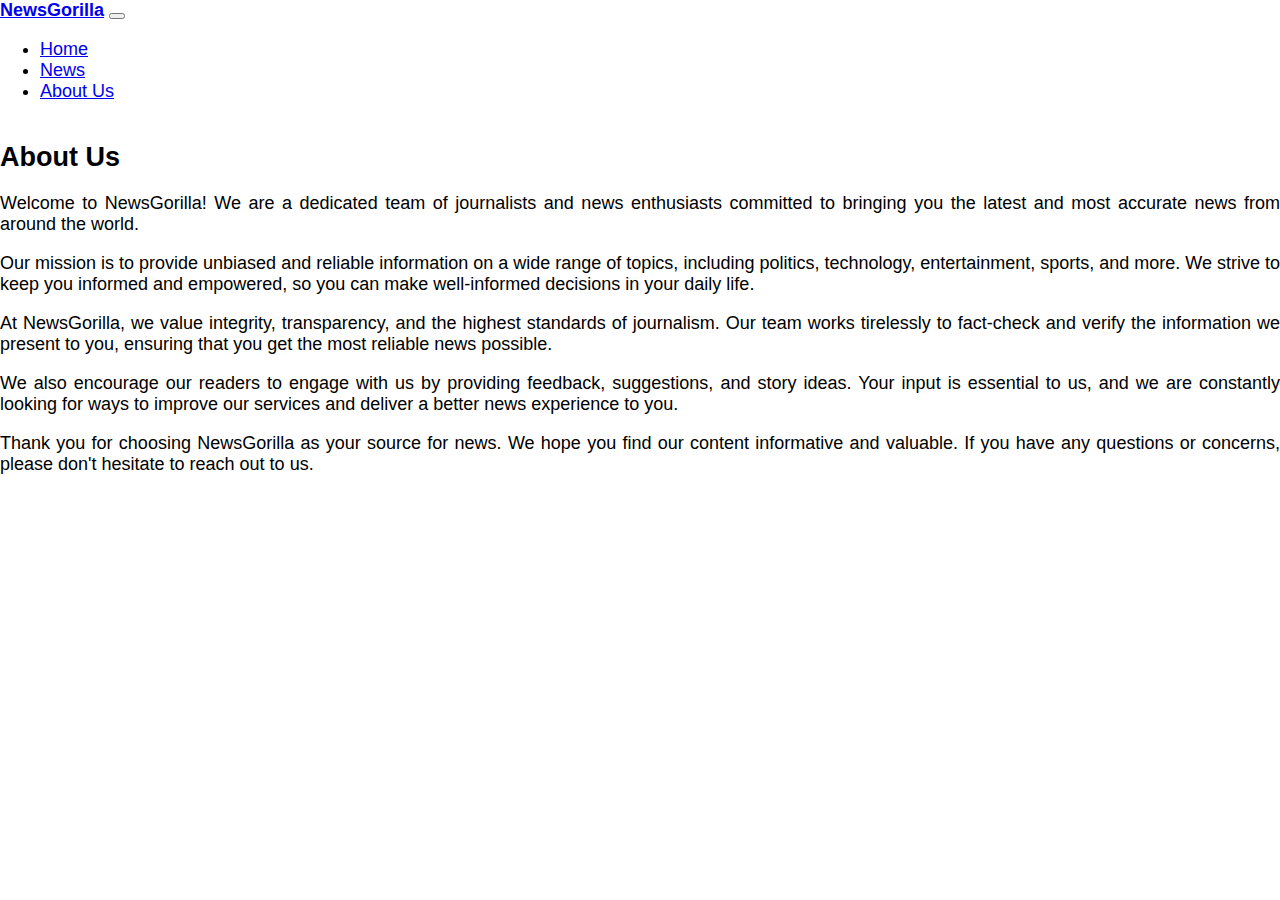
<file: about.html>
<!DOCTYPE html>
<html lang="en">

<head>
    <meta charset="UTF-8" />
    <meta http-equiv="X-UA-Compatible" content="IE=edge" />
    <meta name="viewport" content="width=device-width, initial-scale=1.0" />
    <link href="https://cdn.jsdelivr.net/npm/bootstrap@5.1.3/dist/css/bootstrap.min.css" rel="stylesheet"
        integrity="sha384-1BmE4kWBq78iYhFldvKuhfTAU6auU8tT94WrHftjDbrCEXSU1oBoqyl2QvZ6jIW3" crossorigin="anonymous" />
    <link rel="stylesheet" href="https://cdnjs.cloudflare.com/ajax/libs/font-awesome/5.15.3/css/all.min.css">
    <title>About Us | NewsGorilla </title>
    <link rel="stylesheet" href="styles.css">
</head>

<body>
    <nav class="navbar navbar-expand-lg navbar-dark bg-dark">
        <div class="container-fluid">
            <strong><a class="navbar-brand" href="/">NewsGorilla</a></strong>
            <button class="navbar-toggler" type="button" data-bs-toggle="collapse"
                data-bs-target="#navbarSupportedContent" aria-controls="navbarSupportedContent" aria-expanded="false"
                aria-label="Toggle navigation">
                <span class="navbar-toggler-icon"></span>
            </button>
            <div class="collapse navbar-collapse" id="navbarSupportedContent">
                <ul class="navbar-nav me-auto mb-2 mb-lg-0">
                    <li class="nav-item">
                        <a class="nav-link active" aria-current="page" href="/home.html">Home</a>
                    </li>
                    <li class="nav-item">
                        <a class="nav-link active" aria-current="page" href="/">News</a>
                      </li>
                    <li class="nav-item">
                        <a class="nav-link active" aria-current="page" href="/about.html">About Us</a>
                    </li>
                </ul>
            </div>
        </div>
    </nav>

    <div class="wrapper">

        <main class="container py-5">
            <section class="about-section">
                <h2>About Us</h2>
                <p>
                    Welcome to NewsGorilla! We are a dedicated team of journalists and news enthusiasts committed to
                    bringing you the latest and most accurate news from around the world.
                </p>
                <p>
                    Our mission is to provide unbiased and reliable information on a wide range of topics, including
                    politics,
                    technology, entertainment, sports, and more. We strive to keep you informed and empowered, so you
                    can
                    make
                    well-informed decisions in your daily life.
                </p>
                <p>
                    At NewsGorilla, we value integrity, transparency, and the highest standards of journalism. Our team
                    works tirelessly to fact-check and verify the information we present to you, ensuring that you get
                    the
                    most
                    reliable news possible.
                </p>
                <p>
                    We also encourage our readers to engage with us by providing feedback, suggestions, and story ideas.
                    Your
                    input is essential to us, and we are constantly looking for ways to improve our services and deliver
                    a
                    better news experience to you.
                </p>
                <p>
                    Thank you for choosing NewsGorilla as your source for news. We hope you find our content informative
                    and valuable. If you have any questions or concerns, please don't hesitate to reach out to us.
                </p>
            </section>
        </main>
    </div>

    <footer class="bg-dark text-white py-3">
        <div class="container">
            <div class="social-icons">
                <a href="#" class="social-icon"><i class="fab fa-facebook-f"></i></a>
                <a href="#" class="social-icon"><i class="fab fa-instagram"></i></a>
                <a href="#" class="social-icon"><i class="fab fa-linkedin-in"></i></a>
            </div>
            <p>&copy; 2023 Your News Website. All rights reserved.</p>
        </div>
    </footer>
    <!-- <script src="https://kit.fontawesome.com/a076d05399.js" crossorigin="anonymous"></script> -->
</body>

</html>
</file>
<file: styles.css>
body {
    font-family: Arial, sans-serif;
    font-size: large;
    margin: 0;
    padding: 0;
    display: flex;
    flex-direction: column;
    min-height: 100vh;
}

.wrapper {
    flex: 1;
}

.about-section h2 {
    margin-bottom: 20px; /* Add space after the "About Us" heading */
}

.about-section {
    text-align: justify;
    flex: 1;
}

footer {
    color: #fff;
    margin-top: 20px; /* Add some space between the main content and the footer */
    text-align: center;
}

.social-icons {
    margin-bottom: 10px; /* Add space between the social icons and the copyright text */
}

.social-icon {
    font-size: 24px; /* Increase the font size of the social media icons */
    color: #fff;
    margin-right: 10px; /* Add space between the social icons */
    text-decoration: none;
}

.social-icon:last-child {
    margin-right: 0; /* Remove the right margin from the last social icon to avoid unnecessary space */
}
</file>
